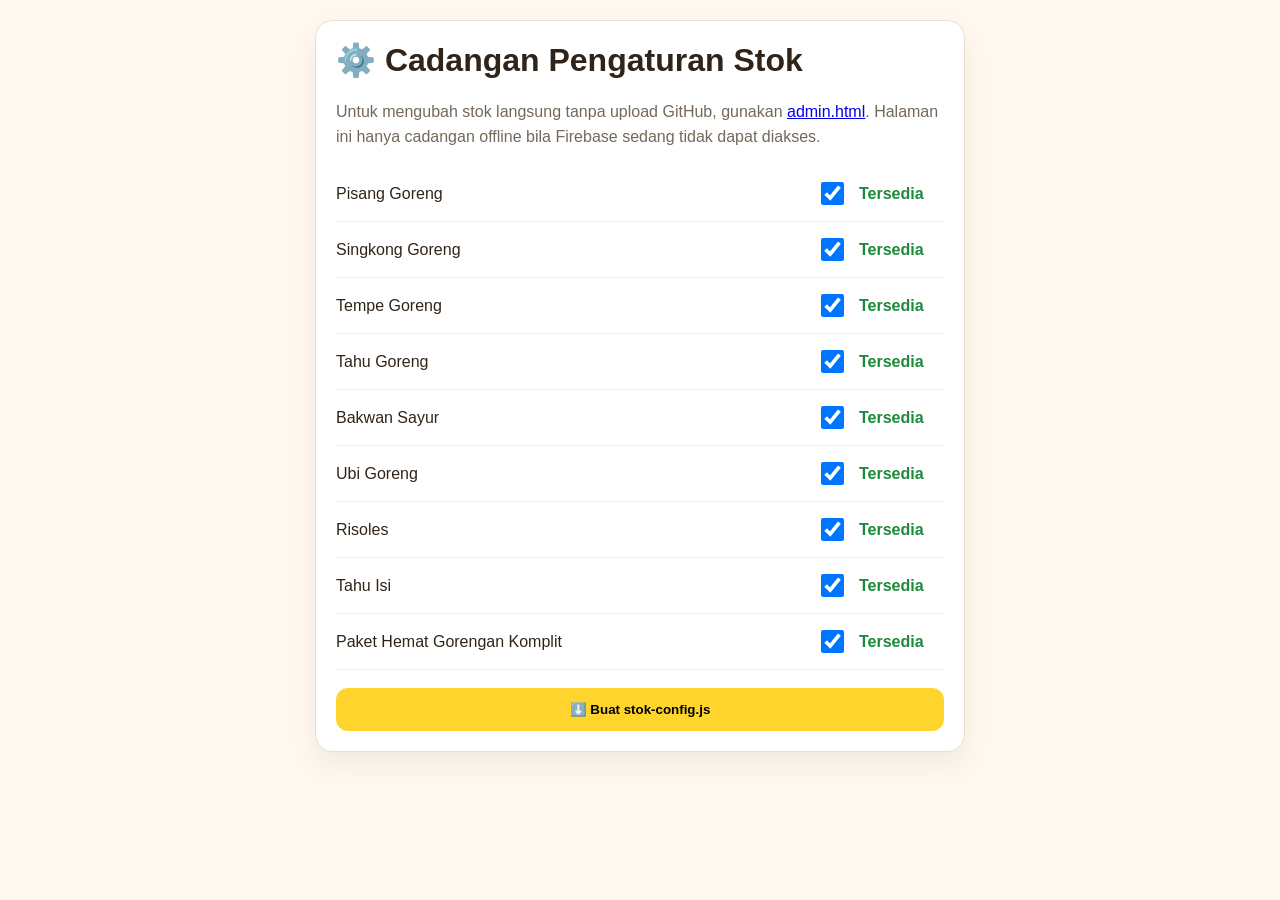
<file: admin-stok.html>
<!doctype html>
<html lang="id">
<head>
<meta charset="utf-8"><meta name="viewport" content="width=device-width,initial-scale=1">
<title>Pengaturan Stok - Gorengan Mekarsari</title>
<style>
body{font-family:Arial,sans-serif;background:#fff8ef;color:#302418;margin:0;padding:20px}
.wrap{max-width:650px;margin:auto}
.card{background:white;border:1px solid #eadfce;border-radius:18px;padding:20px;box-shadow:0 12px 28px rgba(0,0,0,.06)}
h1{margin-top:0}.row{display:grid;grid-template-columns:1fr auto 85px;align-items:center;gap:12px;padding:13px 0;border-bottom:1px solid #eee}
.row:last-child{border-bottom:0}input[type=checkbox]{width:23px;height:23px}.state{font-weight:800;color:#1b8a3a}
button{width:100%;margin-top:18px;border:0;border-radius:12px;background:#ffd42c;padding:14px;font-weight:900;cursor:pointer}
.note{color:#74685a;line-height:1.55}code{background:#f4efe8;padding:2px 5px;border-radius:5px}
</style>
</head>
<body><div class="wrap"><div class="card">
<h1>⚙️ Cadangan Pengaturan Stok</h1>
<p class="note">Untuk mengubah stok langsung tanpa upload GitHub, gunakan <a href="admin.html">admin.html</a>. Halaman ini hanya cadangan offline bila Firebase sedang tidak dapat diakses.</p>
<label class="row"><span>Pisang Goreng</span><input type="checkbox" id="pisang" checked><span class="state">Tersedia</span></label>
<label class="row"><span>Singkong Goreng</span><input type="checkbox" id="singkong" checked><span class="state">Tersedia</span></label>
<label class="row"><span>Tempe Goreng</span><input type="checkbox" id="tempe" checked><span class="state">Tersedia</span></label>
<label class="row"><span>Tahu Goreng</span><input type="checkbox" id="tahu" checked><span class="state">Tersedia</span></label>
<label class="row"><span>Bakwan Sayur</span><input type="checkbox" id="bakwan" checked><span class="state">Tersedia</span></label>
<label class="row"><span>Ubi Goreng</span><input type="checkbox" id="ubi" checked><span class="state">Tersedia</span></label>
<label class="row"><span>Risoles</span><input type="checkbox" id="risoles" checked><span class="state">Tersedia</span></label>
<label class="row"><span>Tahu Isi</span><input type="checkbox" id="tahuisi" checked><span class="state">Tersedia</span></label>
<label class="row"><span>Paket Hemat Gorengan Komplit</span><input type="checkbox" id="paketkomplit" checked><span class="state">Tersedia</span></label>
<button onclick="downloadConfig()">⬇️ Buat stok-config.js</button>
</div></div>
<script>
document.querySelectorAll('input[type="checkbox"]').forEach(cb=>{
  const state=cb.parentElement.querySelector('.state');
  const update=()=>{state.textContent=cb.checked?'Tersedia':'HABIS';state.style.color=cb.checked?'#1b8a3a':'#c9322b';};
  cb.addEventListener('change',update);update();
});
function downloadConfig(){
  const ids=["pisang", "singkong", "tempe", "tahu", "bakwan", "ubi", "risoles", "tahuisi", "paketkomplit"];
  let text='// true = TERSEDIA, false = HABIS\nwindow.STOCK_CONFIG = {\n';
  text += ids.map(id=>'  '+id+': '+document.getElementById(id).checked).join(',\n');
  text += '\n};\n';
  const blob=new Blob([text],{type:'text/javascript'});
  const a=document.createElement('a');
  a.href=URL.createObjectURL(blob);a.download='stok-config.js';a.click();
  setTimeout(()=>URL.revokeObjectURL(a.href),1000);
}
</script>
</body></html>
</file>
